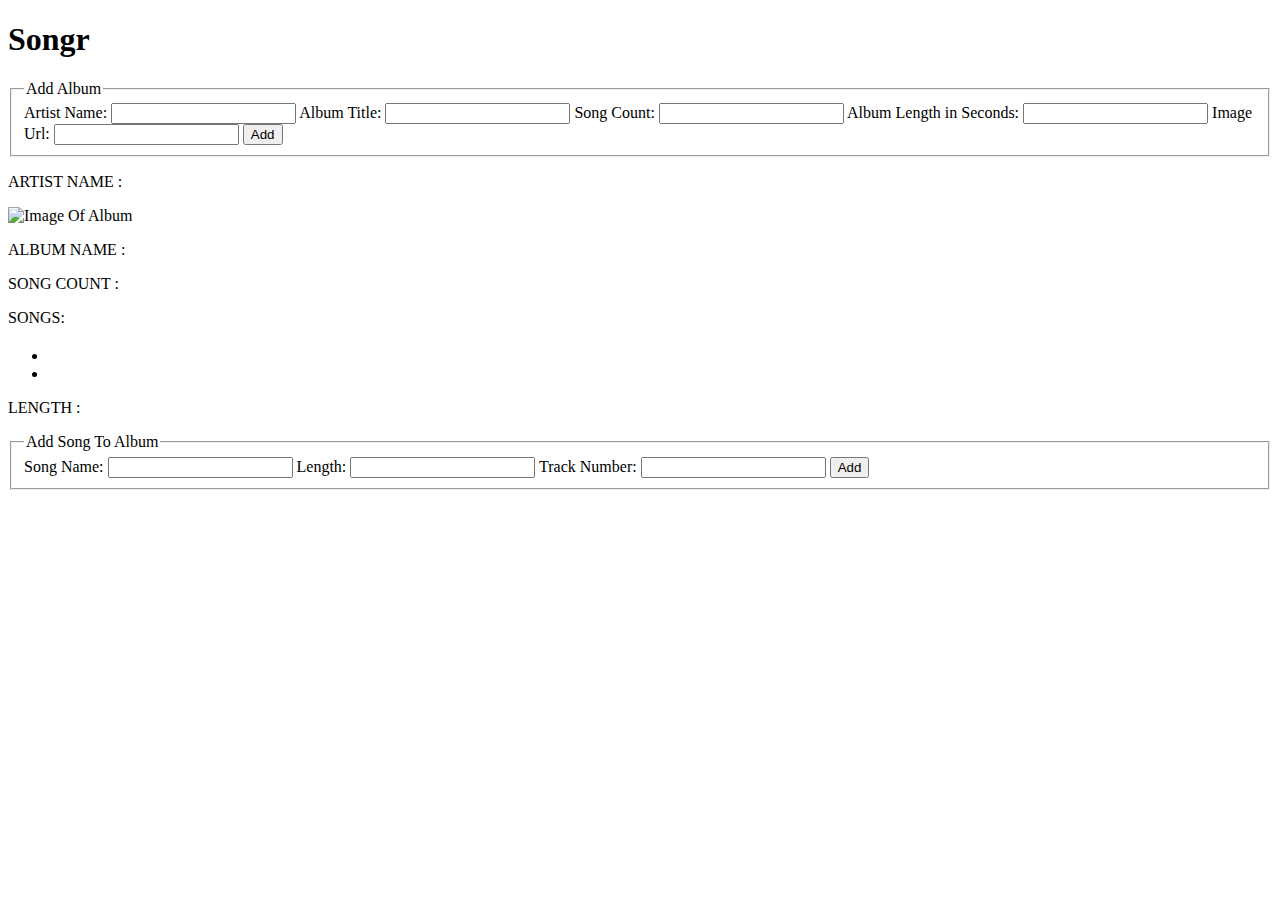
<file: src/main/resources/templates/pages/albums.html>
<!doctype html>
<html lang="en" xmlns:th="http://www.w3.org/1999/xhtml">
<head>
    <meta charset="UTF-8">
    <meta name="viewport"
          content="width=device-width, user-scalable=no, initial-scale=1.0, maximum-scale=1.0, minimum-scale=1.0">
    <meta http-equiv="X-UA-Compatible" content="ie=edge">
    <link th:href="@{style.css}" rel="stylesheet" />
    <title>Document</title>
</head>
<body>
<header>
    <h1>Songr</h1>
</header>
<main>
    <form action="/" method="post">
        <fieldset>
            <legend>Add Album</legend>
            <label for="artist"> Artist Name:</label>
            <input type="text" name="artist">
            <label for="title"> Album Title:</label>
            <input type="text" name="title">
            <label for="songCount"> Song Count:</label>
            <input type="text" name="songCount">
            <label for="lengthInS"> Album Length in Seconds:</label>
            <input type="text" name="lengthInS">
            <label for="imageURL"> Image Url:</label>
            <input type="text" name="imageURL">
            <input type="submit" value="Add">
        </fieldset>
    </form>
<!--    <div th:each="album : ${albums}" >-->
<!--        <p>Title: <span th:text=${album.title}></span></p>-->
<!--        <p>Artist: <span th:text="${album.artist}"></span></p>-->
<!--        <p>Song Count: <span th:text="${album.songCount}"></span></p>-->
<!--        <p>Length: <span th:text="${album.length}"></span></p>-->
<!--        <img th:src=@{${album.imageUrl}} width="500" height="600">-->
<!--        <hr>-->
<!--        <hr>-->
<!--        <hr>-->
<!--    </div>-->
    <div th:each="album : ${albums}">
        <p>ARTIST NAME : <span th:text="${album.artist}"></span></p>
        <p><a th:href="'/displayAlbum/' + ${album.title}"><img th:src="${album.imageUrl}"  alt="Image Of Album"></a></p>
        <p>ALBUM NAME : <span th:text="${album.title}"></span></p>
        <p>SONG COUNT : <span th:text="${album.songCount}"></span></p>
        <div>SONGS:</div>

        <ul th:each="song : ${album.songsInThisAlbum}">
            <h2 class="song-title" th:text="'Song Title: ' + ${song.title}"></h2>
            <li th:text="'Track number: ' + ${song.trackNumber}"></li>
            <li th:text="'Length: ' + ${song.length}"></li>
        </ul>
        <p > LENGTH : <span th:text="${album.lengthInS}"></span></p>
        <form action="/add-song" method="post">
            <fieldset>
                <legend>Add Song To Album</legend>
                <label for="artist"> Song Name:</label>
                <input type="text" name="title">
                <label for="length"> Length:</label>
                <input type="text" name="length">
                <label for="songCount"> Track Number:</label>
                <input type="text" name="trackNumber">
                <input type="hidden" name="album" th:value="${album.title}">
                <input type="submit" value="Add">
            </fieldset>
        </form>

    </div>
</main>
<footer>

</footer>
</body>
</html>
</file>
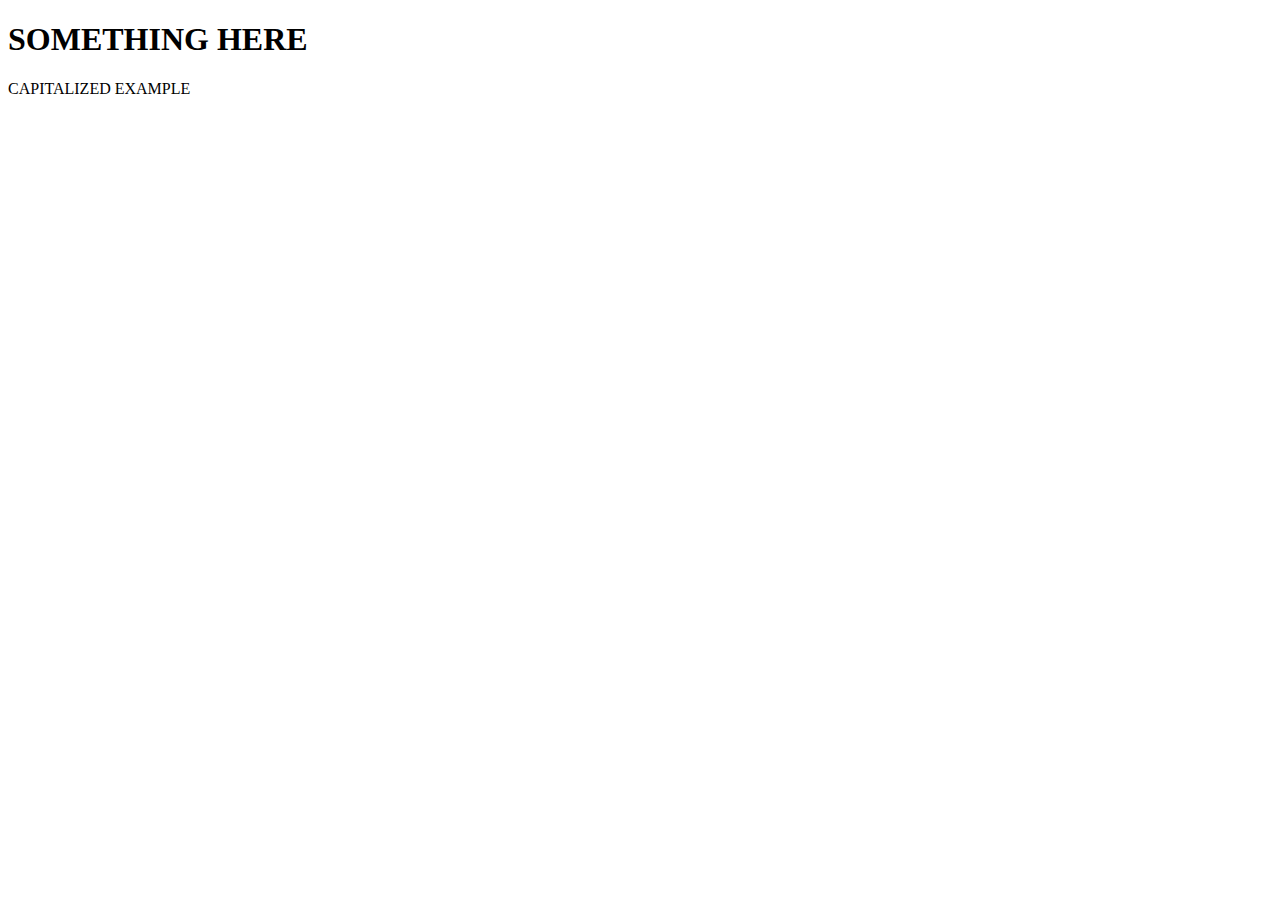
<file: src/main/resources/templates/pages/hello.html>
<!doctype html>
<html lang="en" xmlns:th="http://www.w3.org/1999/xhtml">
<head>
    <meta charset="UTF-8">
    <meta name="viewport"
          content="width=device-width, user-scalable=no, initial-scale=1.0, maximum-scale=1.0, minimum-scale=1.0">
    <meta http-equiv="X-UA-Compatible" content="ie=edge">
    <title>Document</title>
</head>
<body>
    <header>
        <h1 th:text="${helloWorld}" id="hello-world">SOMETHING HERE</h1>
    </header>
    <main>
        <p th:text="${uppercase}" id="uppercase">CAPITALIZED EXAMPLE</p>
    </main>
    <footer>

    </footer>
</body>
</html>
</file>
